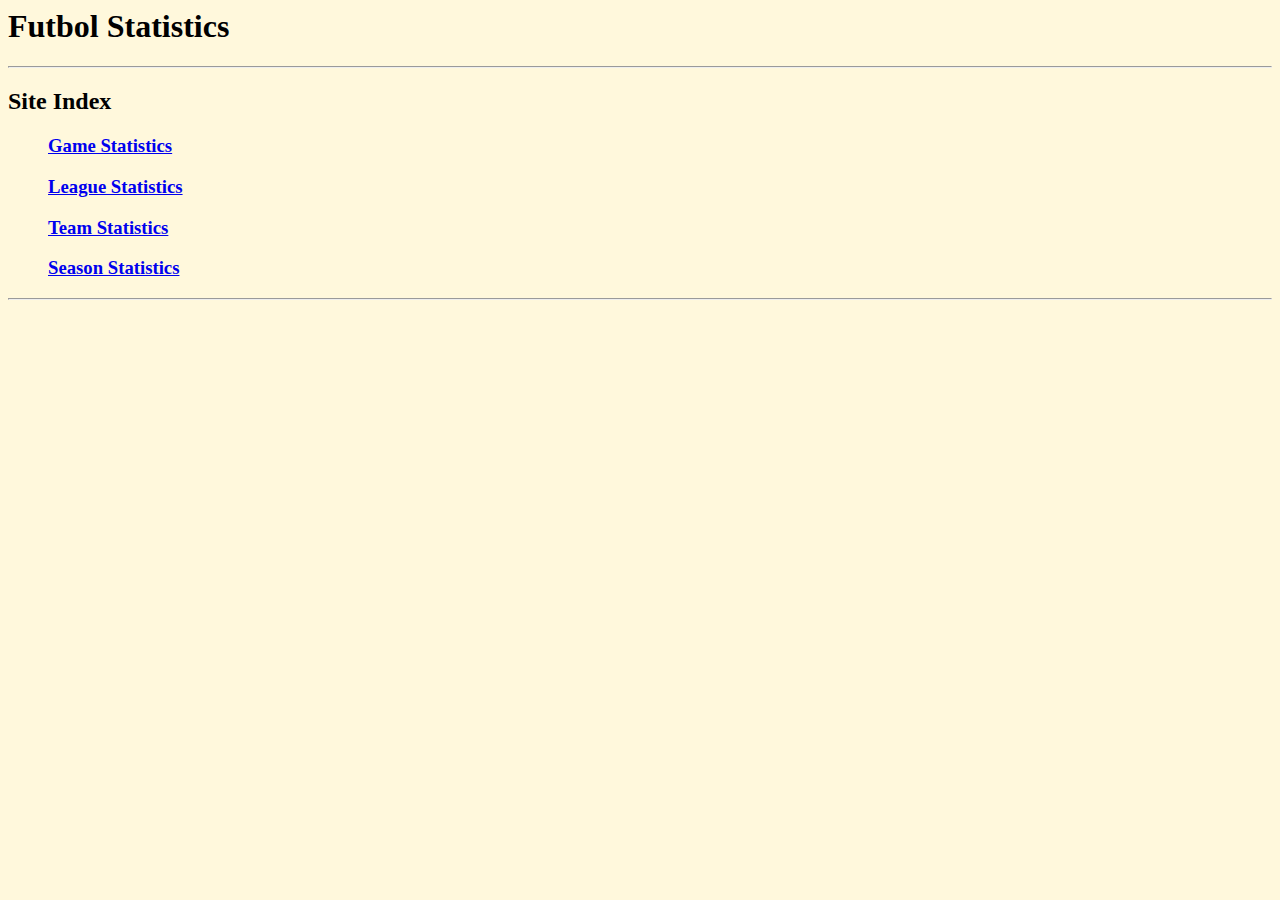
<file: site/index.html>
<html lang="en-US">
        <head>
          <meta charset = "UTF-8">
          <title>Futbol Statistics</title>
          <link rel="stylesheet" href="stylesheet.css" />
        </head>

        <body>
          <h1>Futbol Statistics</h1>
          <hr>

          <h2>Site Index</h2>
          <ul>
            <h3><a href="game_stats.html">Game Statistics</a></h3>
            <h3><a href="league_stats.html">League Statistics</a></h3>
            <h3><a href="team_stats.html">Team Statistics</a></h3>
            <h3><a href="season_stats.html">Season Statistics</a></h3>
          </ul>
          <hr>

        </body>
      </html>
</file>
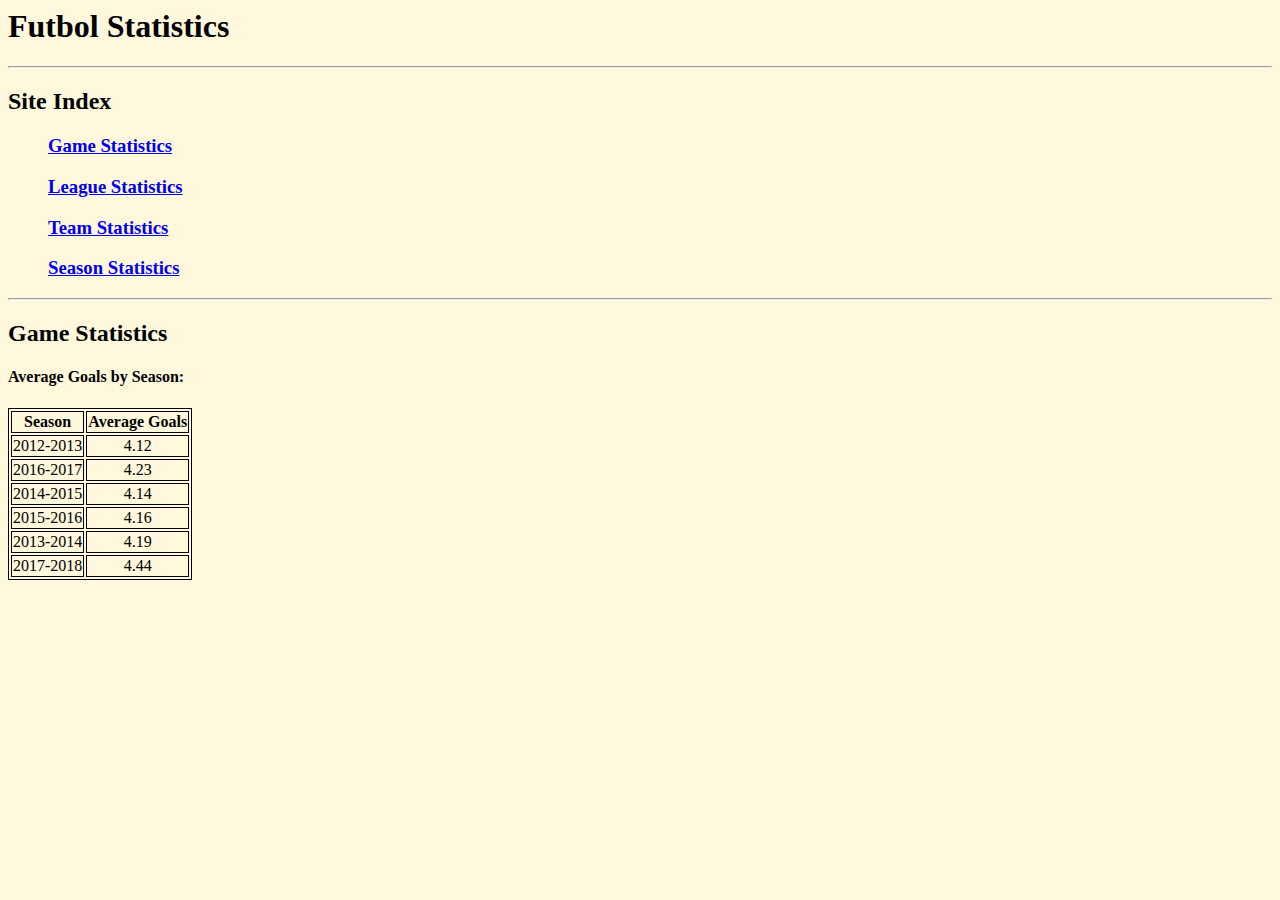
<file: site/game_stats.html>
<html lang="en-US">
        <head>
          <meta charset = "UTF-8">
          <title>Futbol Statistics</title>
          <link rel="stylesheet" href="stylesheet.css" />
        </head>

        <body>
          <h1>Futbol Statistics</h1>
          <hr>

          <h2>Site Index</h2>
          <ul>
            <h3><a href="game_stats.html">Game Statistics</a></h3>
            <h3><a href="league_stats.html">League Statistics</a></h3>
            <h3><a href="team_stats.html">Team Statistics</a></h3>
            <h3><a href="season_stats.html">Season Statistics</a></h3>
          </ul>
          <hr>

          <h2>Game Statistics</h2>

          <h4>Average Goals by Season:</h4>
          <table>
            <tr>
              <th>Season</th>
              <th>Average Goals</th>
            </tr>
            
              <tr>
                <td>2012-2013</td>
                <td>4.12</td>
              </tr>
            
              <tr>
                <td>2016-2017</td>
                <td>4.23</td>
              </tr>
            
              <tr>
                <td>2014-2015</td>
                <td>4.14</td>
              </tr>
            
              <tr>
                <td>2015-2016</td>
                <td>4.16</td>
              </tr>
            
              <tr>
                <td>2013-2014</td>
                <td>4.19</td>
              </tr>
            
              <tr>
                <td>2017-2018</td>
                <td>4.44</td>
              </tr>
            
          </table>

        </body>
      </html>
</file>
<file: site/stylesheet.css>
table, th, td {
  border: 1px solid black;
  text-align: center;
}

th {
  font-weight: 900;
}

body {
  background-color: cornsilk;
}
</file>
